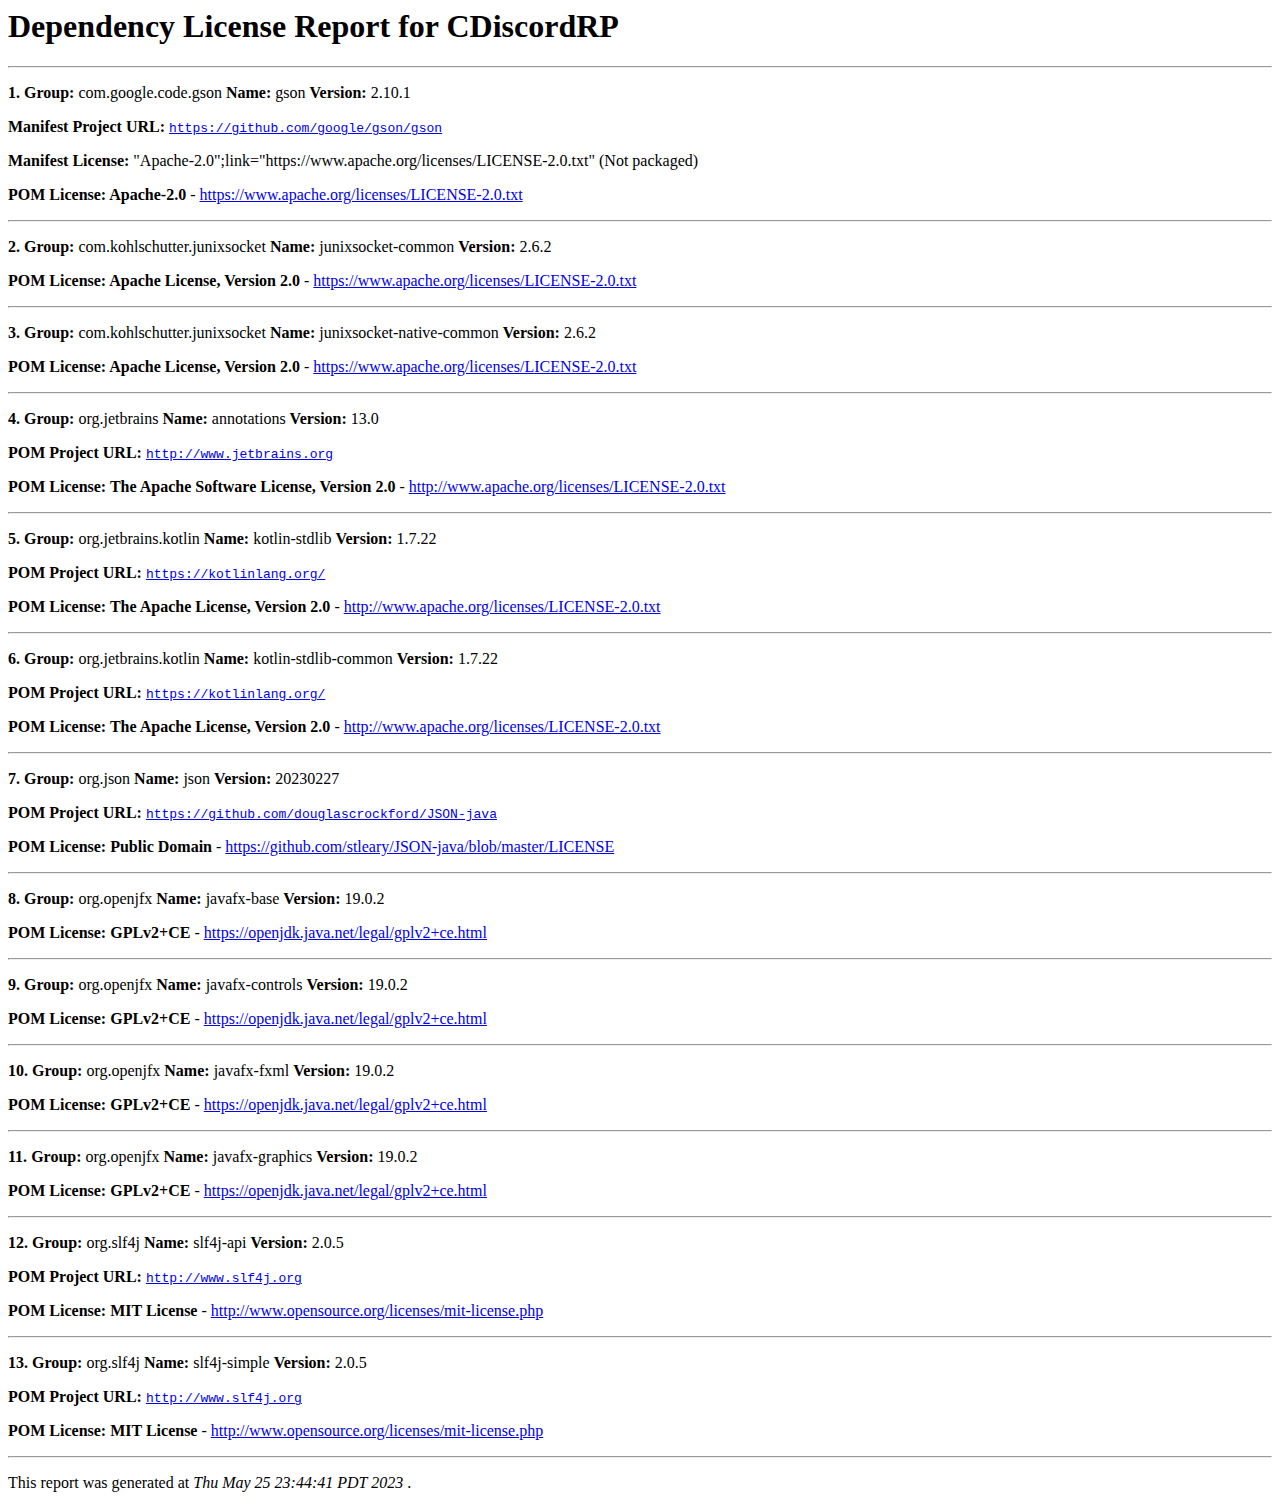
<file: src/main/resources/lee/aspect/dev/cdiscordrp/licenses/index.html>
<html>
<head>
    <title>
        Dependency License Report for CDiscordRP
    </title>
<head>
<body>
    <h1>
        Dependency License Report for CDiscordRP 
    </h1>

    <hr />
        <p>
            <strong>1.</strong>
            <strong>Group:</strong> com.google.code.gson
            <strong>Name:</strong> gson
            <strong>Version:</strong> 2.10.1
        </p>
        <p>
            <strong>Manifest Project URL:</strong>
            <code>
                <a href="https://github.com/google/gson/gson">
                    https://github.com/google/gson/gson
                </a>
            </code>
        </p>
        <p>
            <strong>Manifest License:</strong> "Apache-2.0";link="https://www.apache.org/licenses/LICENSE-2.0.txt" (Not packaged)
        </p>
        <p>
            <strong>POM License: Apache-2.0</strong>
            - 
            <a href="https://www.apache.org/licenses/LICENSE-2.0.txt">
                https://www.apache.org/licenses/LICENSE-2.0.txt
            </a>
        </p>

    <hr />
        <p>
            <strong>2.</strong>
            <strong>Group:</strong> com.kohlschutter.junixsocket
            <strong>Name:</strong> junixsocket-common
            <strong>Version:</strong> 2.6.2
        </p>
        <p>
            <strong>POM License: Apache License, Version 2.0</strong>
            - 
            <a href="https://www.apache.org/licenses/LICENSE-2.0.txt">
                https://www.apache.org/licenses/LICENSE-2.0.txt
            </a>
        </p>

    <hr />
        <p>
            <strong>3.</strong>
            <strong>Group:</strong> com.kohlschutter.junixsocket
            <strong>Name:</strong> junixsocket-native-common
            <strong>Version:</strong> 2.6.2
        </p>
        <p>
            <strong>POM License: Apache License, Version 2.0</strong>
            - 
            <a href="https://www.apache.org/licenses/LICENSE-2.0.txt">
                https://www.apache.org/licenses/LICENSE-2.0.txt
            </a>
        </p>

    <hr />
        <p>
            <strong>4.</strong>
            <strong>Group:</strong> org.jetbrains
            <strong>Name:</strong> annotations
            <strong>Version:</strong> 13.0
        </p>
        <p>
            <strong>POM Project URL:</strong>
            <code>
                <a href="http://www.jetbrains.org">
                    http://www.jetbrains.org
                </a>
            </code>
        </p>
        <p>
            <strong>POM License: The Apache Software License, Version 2.0</strong>
            - 
            <a href="http://www.apache.org/licenses/LICENSE-2.0.txt">
                http://www.apache.org/licenses/LICENSE-2.0.txt
            </a>
        </p>

    <hr />
        <p>
            <strong>5.</strong>
            <strong>Group:</strong> org.jetbrains.kotlin
            <strong>Name:</strong> kotlin-stdlib
            <strong>Version:</strong> 1.7.22
        </p>
        <p>
            <strong>POM Project URL:</strong>
            <code>
                <a href="https://kotlinlang.org/">
                    https://kotlinlang.org/
                </a>
            </code>
        </p>
        <p>
            <strong>POM License: The Apache License, Version 2.0</strong>
            - 
            <a href="http://www.apache.org/licenses/LICENSE-2.0.txt">
                http://www.apache.org/licenses/LICENSE-2.0.txt
            </a>
        </p>

    <hr />
        <p>
            <strong>6.</strong>
            <strong>Group:</strong> org.jetbrains.kotlin
            <strong>Name:</strong> kotlin-stdlib-common
            <strong>Version:</strong> 1.7.22
        </p>
        <p>
            <strong>POM Project URL:</strong>
            <code>
                <a href="https://kotlinlang.org/">
                    https://kotlinlang.org/
                </a>
            </code>
        </p>
        <p>
            <strong>POM License: The Apache License, Version 2.0</strong>
            - 
            <a href="http://www.apache.org/licenses/LICENSE-2.0.txt">
                http://www.apache.org/licenses/LICENSE-2.0.txt
            </a>
        </p>

    <hr />
        <p>
            <strong>7.</strong>
            <strong>Group:</strong> org.json
            <strong>Name:</strong> json
            <strong>Version:</strong> 20230227
        </p>
        <p>
            <strong>POM Project URL:</strong>
            <code>
                <a href="https://github.com/douglascrockford/JSON-java">
                    https://github.com/douglascrockford/JSON-java
                </a>
            </code>
        </p>
        <p>
            <strong>POM License: Public Domain</strong>
            - 
            <a href="https://github.com/stleary/JSON-java/blob/master/LICENSE">
                https://github.com/stleary/JSON-java/blob/master/LICENSE
            </a>
        </p>

    <hr />
        <p>
            <strong>8.</strong>
            <strong>Group:</strong> org.openjfx
            <strong>Name:</strong> javafx-base
            <strong>Version:</strong> 19.0.2
        </p>
        <p>
            <strong>POM License: GPLv2+CE</strong>
            - 
            <a href="https://openjdk.java.net/legal/gplv2+ce.html">
                https://openjdk.java.net/legal/gplv2+ce.html
            </a>
        </p>

    <hr />
        <p>
            <strong>9.</strong>
            <strong>Group:</strong> org.openjfx
            <strong>Name:</strong> javafx-controls
            <strong>Version:</strong> 19.0.2
        </p>
        <p>
            <strong>POM License: GPLv2+CE</strong>
            - 
            <a href="https://openjdk.java.net/legal/gplv2+ce.html">
                https://openjdk.java.net/legal/gplv2+ce.html
            </a>
        </p>

    <hr />
        <p>
            <strong>10.</strong>
            <strong>Group:</strong> org.openjfx
            <strong>Name:</strong> javafx-fxml
            <strong>Version:</strong> 19.0.2
        </p>
        <p>
            <strong>POM License: GPLv2+CE</strong>
            - 
            <a href="https://openjdk.java.net/legal/gplv2+ce.html">
                https://openjdk.java.net/legal/gplv2+ce.html
            </a>
        </p>

    <hr />
        <p>
            <strong>11.</strong>
            <strong>Group:</strong> org.openjfx
            <strong>Name:</strong> javafx-graphics
            <strong>Version:</strong> 19.0.2
        </p>
        <p>
            <strong>POM License: GPLv2+CE</strong>
            - 
            <a href="https://openjdk.java.net/legal/gplv2+ce.html">
                https://openjdk.java.net/legal/gplv2+ce.html
            </a>
        </p>

    <hr />
        <p>
            <strong>12.</strong>
            <strong>Group:</strong> org.slf4j
            <strong>Name:</strong> slf4j-api
            <strong>Version:</strong> 2.0.5
        </p>
        <p>
            <strong>POM Project URL:</strong>
            <code>
                <a href="http://www.slf4j.org">
                    http://www.slf4j.org
                </a>
            </code>
        </p>
        <p>
            <strong>POM License: MIT License</strong>
            - 
            <a href="http://www.opensource.org/licenses/mit-license.php">
                http://www.opensource.org/licenses/mit-license.php
            </a>
        </p>

    <hr />
        <p>
            <strong>13.</strong>
            <strong>Group:</strong> org.slf4j
            <strong>Name:</strong> slf4j-simple
            <strong>Version:</strong> 2.0.5
        </p>
        <p>
            <strong>POM Project URL:</strong>
            <code>
                <a href="http://www.slf4j.org">
                    http://www.slf4j.org
                </a>
            </code>
        </p>
        <p>
            <strong>POM License: MIT License</strong>
            - 
            <a href="http://www.opensource.org/licenses/mit-license.php">
                http://www.opensource.org/licenses/mit-license.php
            </a>
        </p>

    <hr />
        <p id="timestamp">
            This report was generated at
            <em>
                Thu May 25 23:44:41 PDT 2023
            </em>.
        </p>
</body>
</html>
</file>
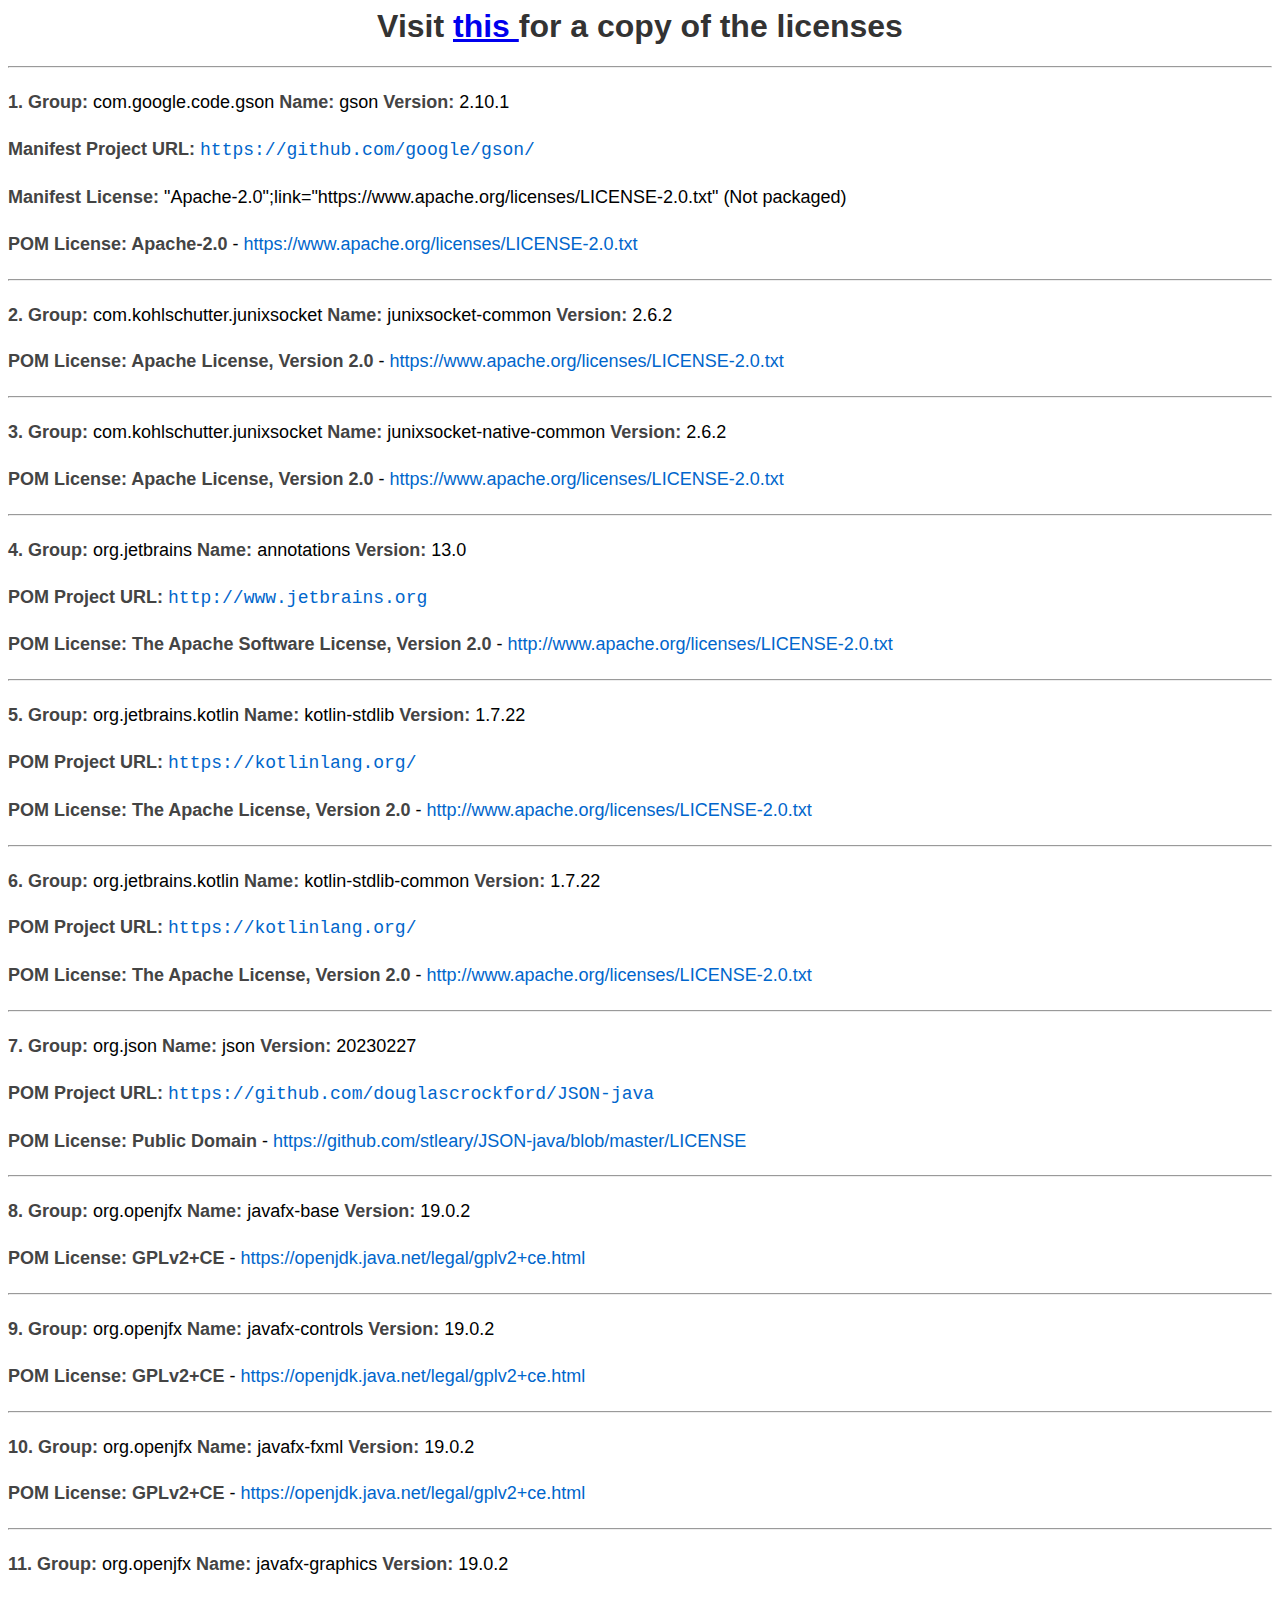
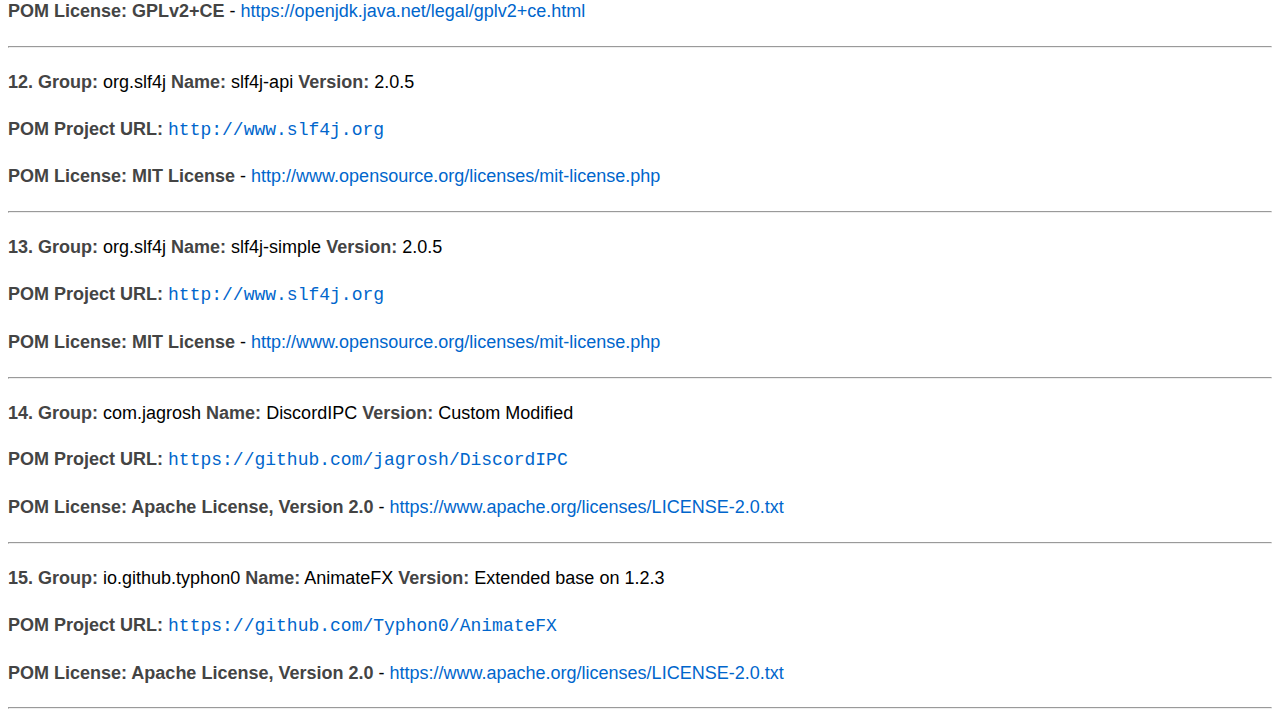
<file: src/main/resources/lee/aspect/dev/dynamicrp/licenses/index.html>
<html>
<head>
    <title>
        license
    </title>
    <style>
        body {
            font-family: Arial, sans-serif;
        }
        h1 {
            color: #333;
            text-align: center;
        }
        hr {
            margin: 20px 0;
        }
        p {
            font-size: 18px;
            line-height: 1.6;
        }
        p strong {
            font-weight: bold;
            color: #444;
        }
        code a {
            color: #0066cc;
            text-decoration: none;
        }
        p a {
            color: #0066cc;
            text-decoration: none;
        }
    </style>
<head>
<body>
    <h1>
        Visit
        <a href="https://github.com/nullpointerexceptionkek/Discord-DynamicRP/tree/Stable/dependenciesLicense">
            this
        </a>
        for a copy of the licenses
    </h1>

    <hr />
        <p>
            <strong>1.</strong>
            <strong>Group:</strong> com.google.code.gson
            <strong>Name:</strong> gson
            <strong>Version:</strong> 2.10.1
        </p>
        <p>
            <strong>Manifest Project URL:</strong>
            <code>
                <a href="https://github.com/google/gson">
                    https://github.com/google/gson/
                </a>
            </code>
        </p>
        <p>
            <strong>Manifest License:</strong> "Apache-2.0";link="https://www.apache.org/licenses/LICENSE-2.0.txt" (Not packaged)
        </p>
        <p>
            <strong>POM License: Apache-2.0</strong>
            -
            <a href="https://www.apache.org/licenses/LICENSE-2.0.txt">
                https://www.apache.org/licenses/LICENSE-2.0.txt
            </a>
        </p>

    <hr />
        <p>
            <strong>2.</strong>
            <strong>Group:</strong> com.kohlschutter.junixsocket
            <strong>Name:</strong> junixsocket-common
            <strong>Version:</strong> 2.6.2
        </p>
        <p>
            <strong>POM License: Apache License, Version 2.0</strong>
            -
            <a href="https://www.apache.org/licenses/LICENSE-2.0.txt">
                https://www.apache.org/licenses/LICENSE-2.0.txt
            </a>
        </p>

    <hr />
        <p>
            <strong>3.</strong>
            <strong>Group:</strong> com.kohlschutter.junixsocket
            <strong>Name:</strong> junixsocket-native-common
            <strong>Version:</strong> 2.6.2
        </p>
        <p>
            <strong>POM License: Apache License, Version 2.0</strong>
            -
            <a href="https://www.apache.org/licenses/LICENSE-2.0.txt">
                https://www.apache.org/licenses/LICENSE-2.0.txt
            </a>
        </p>

    <hr />
        <p>
            <strong>4.</strong>
            <strong>Group:</strong> org.jetbrains
            <strong>Name:</strong> annotations
            <strong>Version:</strong> 13.0
        </p>
        <p>
            <strong>POM Project URL:</strong>
            <code>
                <a href="http://www.jetbrains.org">
                    http://www.jetbrains.org
                </a>
            </code>
        </p>
        <p>
            <strong>POM License: The Apache Software License, Version 2.0</strong>
            -
            <a href="http://www.apache.org/licenses/LICENSE-2.0.txt">
                http://www.apache.org/licenses/LICENSE-2.0.txt
            </a>
        </p>

    <hr />
        <p>
            <strong>5.</strong>
            <strong>Group:</strong> org.jetbrains.kotlin
            <strong>Name:</strong> kotlin-stdlib
            <strong>Version:</strong> 1.7.22
        </p>
        <p>
            <strong>POM Project URL:</strong>
            <code>
                <a href="https://kotlinlang.org/">
                    https://kotlinlang.org/
                </a>
            </code>
        </p>
        <p>
            <strong>POM License: The Apache License, Version 2.0</strong>
            -
            <a href="http://www.apache.org/licenses/LICENSE-2.0.txt">
                http://www.apache.org/licenses/LICENSE-2.0.txt
            </a>
        </p>

    <hr />
        <p>
            <strong>6.</strong>
            <strong>Group:</strong> org.jetbrains.kotlin
            <strong>Name:</strong> kotlin-stdlib-common
            <strong>Version:</strong> 1.7.22
        </p>
        <p>
            <strong>POM Project URL:</strong>
            <code>
                <a href="https://kotlinlang.org/">
                    https://kotlinlang.org/
                </a>
            </code>
        </p>
        <p>
            <strong>POM License: The Apache License, Version 2.0</strong>
            -
            <a href="http://www.apache.org/licenses/LICENSE-2.0.txt">
                http://www.apache.org/licenses/LICENSE-2.0.txt
            </a>
        </p>

    <hr />
        <p>
            <strong>7.</strong>
            <strong>Group:</strong> org.json
            <strong>Name:</strong> json
            <strong>Version:</strong> 20230227
        </p>
        <p>
            <strong>POM Project URL:</strong>
            <code>
                <a href="https://github.com/douglascrockford/JSON-java">
                    https://github.com/douglascrockford/JSON-java
                </a>
            </code>
        </p>
        <p>
            <strong>POM License: Public Domain</strong>
            -
            <a href="https://github.com/stleary/JSON-java/blob/master/LICENSE">
                https://github.com/stleary/JSON-java/blob/master/LICENSE
            </a>
        </p>

    <hr />
        <p>
            <strong>8.</strong>
            <strong>Group:</strong> org.openjfx
            <strong>Name:</strong> javafx-base
            <strong>Version:</strong> 19.0.2
        </p>
        <p>
            <strong>POM License: GPLv2+CE</strong>
            -
            <a href="https://openjdk.java.net/legal/gplv2+ce.html">
                https://openjdk.java.net/legal/gplv2+ce.html
            </a>
        </p>

    <hr />
        <p>
            <strong>9.</strong>
            <strong>Group:</strong> org.openjfx
            <strong>Name:</strong> javafx-controls
            <strong>Version:</strong> 19.0.2
        </p>
        <p>
            <strong>POM License: GPLv2+CE</strong>
            -
            <a href="https://openjdk.java.net/legal/gplv2+ce.html">
                https://openjdk.java.net/legal/gplv2+ce.html
            </a>
        </p>

    <hr />
        <p>
            <strong>10.</strong>
            <strong>Group:</strong> org.openjfx
            <strong>Name:</strong> javafx-fxml
            <strong>Version:</strong> 19.0.2
        </p>
        <p>
            <strong>POM License: GPLv2+CE</strong>
            -
            <a href="https://openjdk.java.net/legal/gplv2+ce.html">
                https://openjdk.java.net/legal/gplv2+ce.html
            </a>
        </p>

    <hr />
        <p>
            <strong>11.</strong>
            <strong>Group:</strong> org.openjfx
            <strong>Name:</strong> javafx-graphics
            <strong>Version:</strong> 19.0.2
        </p>
        <p>
            <strong>POM License: GPLv2+CE</strong>
            -
            <a href="https://openjdk.java.net/legal/gplv2+ce.html">
                https://openjdk.java.net/legal/gplv2+ce.html
            </a>
        </p>

    <hr />
        <p>
            <strong>12.</strong>
            <strong>Group:</strong> org.slf4j
            <strong>Name:</strong> slf4j-api
            <strong>Version:</strong> 2.0.5
        </p>
        <p>
            <strong>POM Project URL:</strong>
            <code>
                <a href="http://www.slf4j.org">
                    http://www.slf4j.org
                </a>
            </code>
        </p>
        <p>
            <strong>POM License: MIT License</strong>
            -
            <a href="http://www.opensource.org/licenses/mit-license.php">
                http://www.opensource.org/licenses/mit-license.php
            </a>
        </p>

    <hr />
        <p>
            <strong>13.</strong>
            <strong>Group:</strong> org.slf4j
            <strong>Name:</strong> slf4j-simple
            <strong>Version:</strong> 2.0.5
        </p>
        <p>
            <strong>POM Project URL:</strong>
            <code>
                <a href="http://www.slf4j.org">
                    http://www.slf4j.org
                </a>
            </code>
        </p>
        <p>
            <strong>POM License: MIT License</strong>
            -
            <a href="http://www.opensource.org/licenses/mit-license.php">
                http://www.opensource.org/licenses/mit-license.php
            </a>
        </p>

    <hr />
    <p>
        <strong>14.</strong>
        <strong>Group:</strong> com.jagrosh
        <strong>Name:</strong> DiscordIPC
        <strong>Version:</strong> Custom Modified
    </p>
    <p>
        <strong>POM Project URL:</strong>
        <code>
            <a href="https://github.com/jagrosh/DiscordIPC">
                https://github.com/jagrosh/DiscordIPC
            </a>
        </code>
    </p>
    <p>
        <strong>POM License: Apache License, Version 2.0</strong>
        -
        <a href="https://www.apache.org/licenses/LICENSE-2.0.txt">
            https://www.apache.org/licenses/LICENSE-2.0.txt
        </a>
    </p>

    <hr />
    <p>
        <strong>15.</strong>
        <strong>Group:</strong> io.github.typhon0
        <strong>Name:</strong> AnimateFX
        <strong>Version:</strong> Extended base on 1.2.3
    </p>
    <p>
        <strong>POM Project URL:</strong>
        <code>
            <a href="https://github.com/Typhon0/AnimateFX">
                https://github.com/Typhon0/AnimateFX
            </a>
        </code>
    </p>
    <p>
        <strong>POM License: Apache License, Version 2.0</strong>
        -
        <a href="https://www.apache.org/licenses/LICENSE-2.0.txt">
            https://www.apache.org/licenses/LICENSE-2.0.txt
        </a>
    </p>

    <hr />
</body>
</html>
</file>
